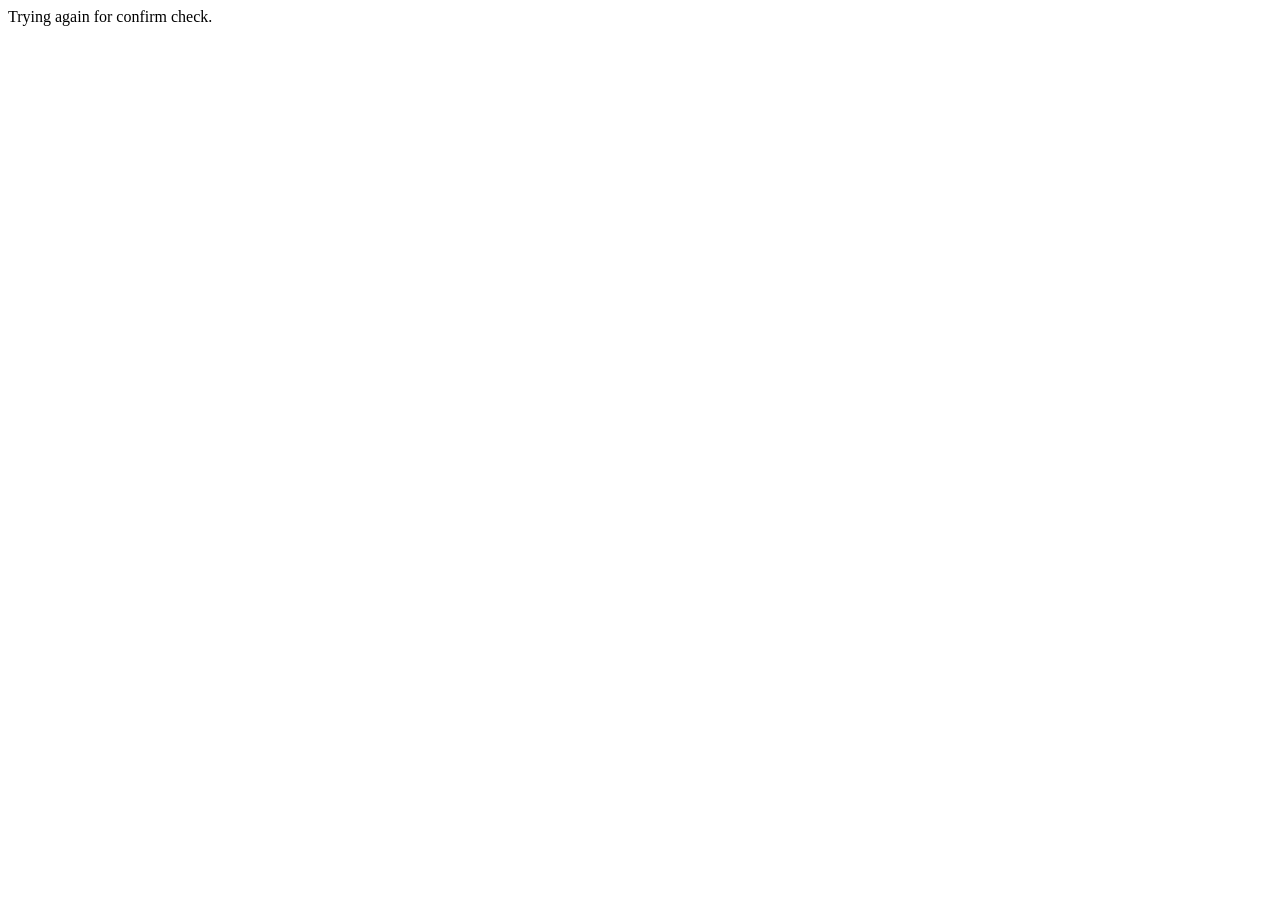
<file: sampletest.html>
<!DOCTYPE html>
<html lang="en">
<head>
    <meta charset="UTF-8">
    <meta name="viewport" content="width=device-width, initial-scale=1.0">
    <title>Document</title>
</head>
<body>
    Trying again for confirm check.

</body>
</html>
</file>
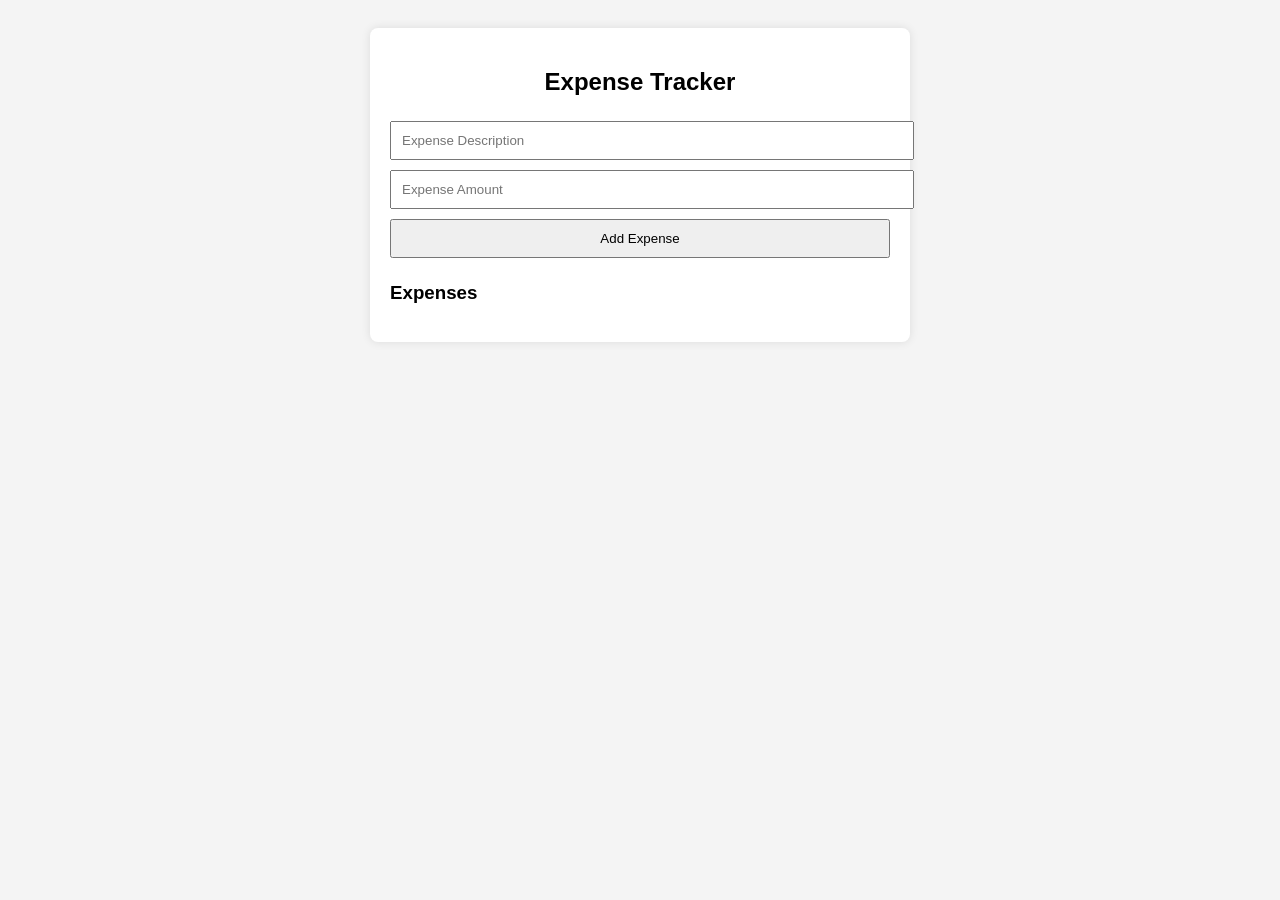
<file: Module1/ecommerce-expenses/bodydesign.html>
<!DOCTYPE html>
<html lang="en">
<head>
    <meta charset="UTF-8">
    <meta name="viewport" content="width=device-width, initial-scale=1.0">
    <title>Expense Tracker</title>
    <style>
        body {
            font-family: Arial, sans-serif;
            background-color: #f4f4f4;
            padding: 20px;
        }
        .container {
            max-width: 500px;
            margin: 0 auto;
            background: white;
            padding: 20px;
            border-radius: 8px;
            box-shadow: 0 0 10px rgba(0, 0, 0, 0.1);
        }
        h2 {
            text-align: center;
        }
        .expense-form input, .expense-form button {
            width: 100%;
            padding: 10px;
            margin: 5px 0;
        }
        .expense-list {
            list-style-type: none;
            padding: 0;
        }
        .expense-list li {
            background: #eee;
            padding: 10px;
            margin: 5px 0;
            border-left: 5px solid #ff6347;
        }
    </style>
</head>
<body>

<div class="container">
    <h2>Expense Tracker</h2>
    <form id="expense-form" class="expense-form">
        <input type="text" id="expense-description" placeholder="Expense Description" required>
        <input type="number" id="expense-amount" placeholder="Expense Amount" required>
        <button type="submit">Add Expense</button>
    </form>
    <h3>Expenses</h3>
    <ul id="expense-list" class="expense-list"></ul>
</div>

<script src="app.js"></script>
</body>
</html>
</file>
